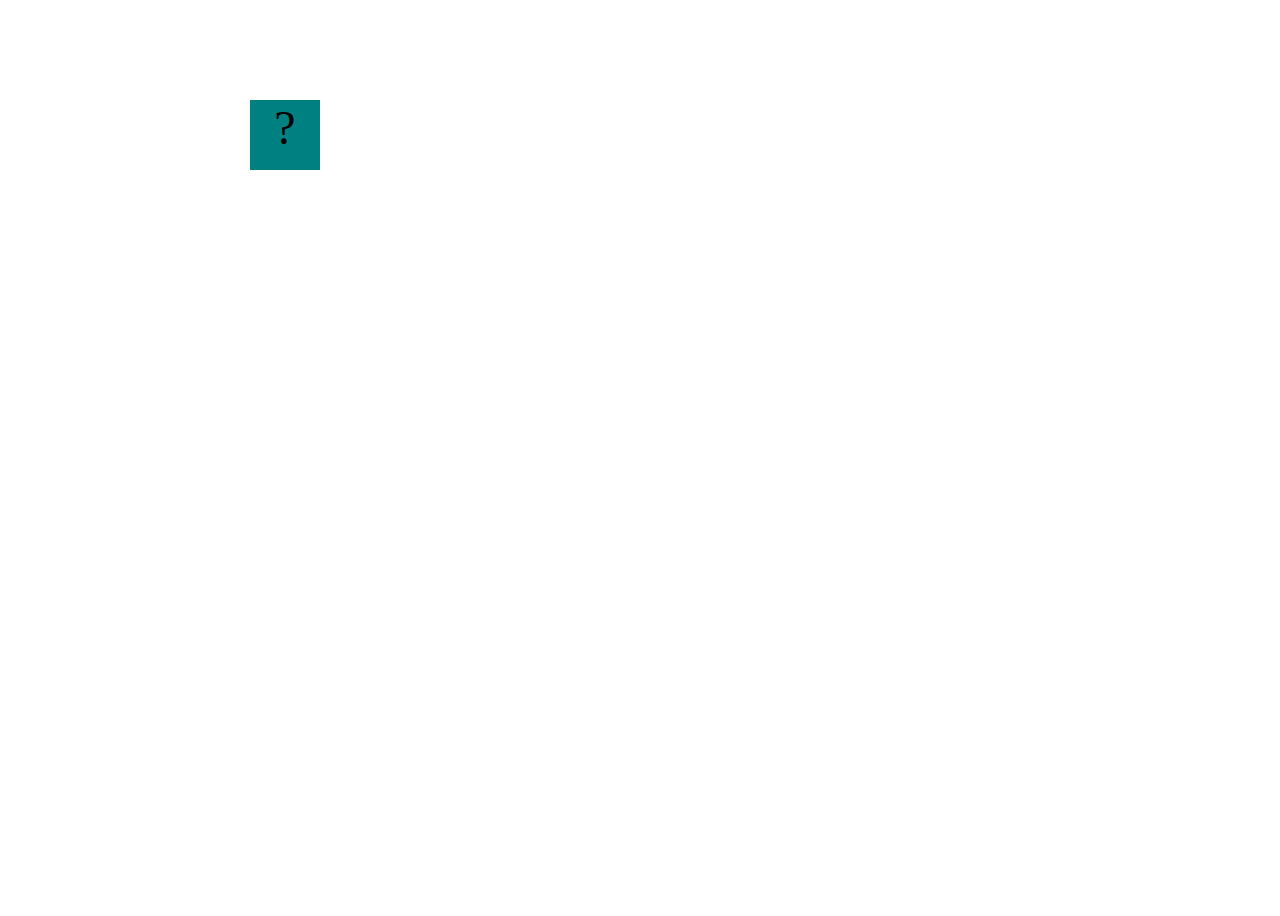
<file: fsd-projects/bouncing-box/index.html>
<!DOCTYPE html>
<html>
  <head>
    <meta charset="utf-8" />
    <title>Bouncing Box</title>
    <script src="jquery.min.js"></script>
    <style>
      .box {
        width: 70px;
        height: 70px;
        background-color: teal;
        font-size: 300%;
        text-align: center;
        user-select: none;
        display: block;
        position: absolute;
        top: 100px;
        /* Change me! */
        left: 0px;
      }

      .board {
        height: 100vh;
      }
    </style>
    <!-- 	<script src="//cdnjs.cloudflare.com/ajax/libs/jquery/2.1.1/jquery.min.js"></script> -->
  </head>

  <body class="board">
    <!-- HTML for the box -->
    <div class="box">?</div>

    <script>
      (function () {
        "use strict";
        /* global jQuery */

        //////////////////////////////////////////////////////////////////
        /////////////////// SETUP DO NOT DELETE //////////////////////////
        //////////////////////////////////////////////////////////////////

        var box = jQuery(".box"); // reference to the HTML .box element
        var board = jQuery(".board"); // reference to the HTML .board element
        var boardWidth = board.width(); // the maximum X-Coordinate of the screen

        // update the boardWidth variable when the window is resized
        jQuery(window).on("resize", function () {
          boardWidth = board.width();
        });

        // Every 50 milliseconds, call the update Function (see below)
        setInterval(update, 50);

        // Every time the box is clicked, call the handleBoxClick Function (see below)
        box.on("click", handleBoxClick);

        // moves the Box to a new position on the screen along the X-Axis
        function moveBoxTo(newPositionX) {
          box.css("left", newPositionX);
        }

        // changes the text displayed on the Box
        function changeBoxText(newText) {
          box.text(newText);
        }

        //////////////////////////////////////////////////////////////////
        /////////////////// YOUR CODE BELOW HERE /////////////////////////
        //////////////////////////////////////////////////////////////////

        // TODO 2 - Variable declarations
var positionX = 0
      var points = 0;
      var speed = 10




        /**
         * This Function will be called 20 times/second.
         * Each time it is called, it should move the Box to a new location.
         * If the box drifts off the screen, turn it around!
         */
        function update() {
          
          positionX = positionX + 10;
moveBoxTo(positionX);
positionX = positionX + speed;
        if(positionX > boardWidth){
speed = speed * -1
}
          
        }

        /**
         * This Function will be called each time the box is clicked.
         * Each time it is called, it should perform each of the following actions:
         * - increase the points total
         * - increase the speed
         * - move the box to the left side of the screen.
         */
        function handleBoxClick() {
positionX = 0;
changeBoxText(points);
          points = points + 1
          speed = speed + 3



        }


        
      })();
    </script>
  </body>
</html>
</file>
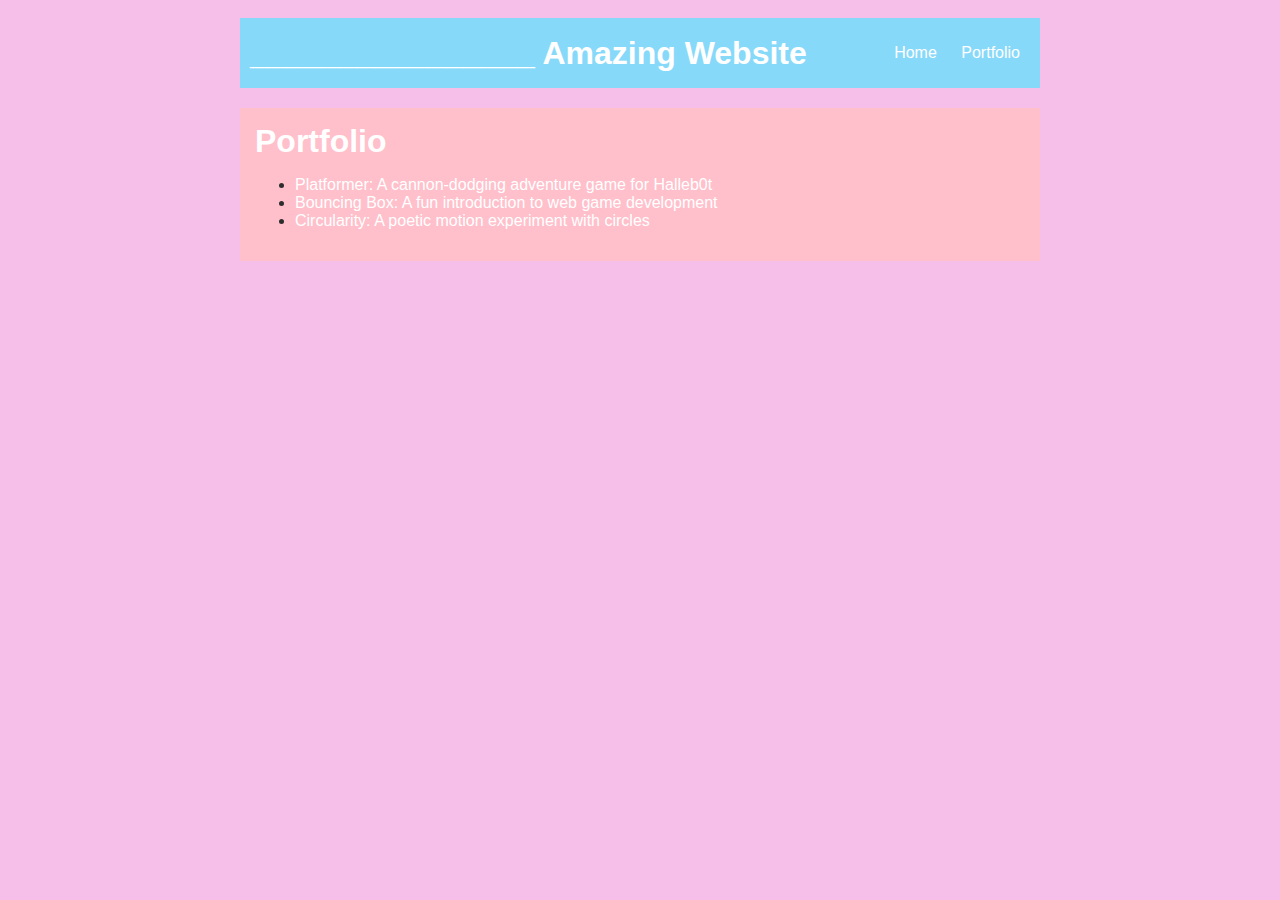
<file: portfolio.html>
<!DOCTYPE html>
<html>
  <head>
     <title>______________ Computer Science Website</title>
     <link rel="stylesheet" href="style.css" />
  </head>


  <body>
    <!-- All content goes here -->
    <div id="all-contents">
       <nav>
        <h1>________________ Amazing Website</h1>
          <ul id="nav-ul">
            <li class="nav-li">
  <a href="index.html">Home</a>
</li>
<li class="nav-li">
  <a href="portfolio.html">Portfolio</a>
</li>
</ul>
  </nav>


  <main>
  <div class="content">
    <h1>Portfolio</h1>
    <ul id="portfolio">
<li>
  <a href="fsd-projects/platformer/">Platformer: A cannon-dodging adventure game for Halleb0t</a>
</li>
<li>
  <a href="fsd-projects/bouncing-box/">Bouncing Box: A fun introduction to web game development</a>
</li>
<li>
  <a href="fsd-projects/circularity/">Circularity: A poetic motion experiment with circles</a>
</li>
    </ul>
  </div>
  </main>
    </div>
  </body>
</html>
</file>
<file: style.css>
body {
       background: rgb(245, 191, 234
);
       color: rgb(45, 45, 45);
       padding: 10px;
       font-family: arial;
   }
   #all-contents {
     max-width: 800px;
       margin: auto;
   }

   /* navigation menu */
   nav {
       background:  rgb(135, 217, 250
);
      margin: 0 auto;
     margin-bottom: 20px;
       display: flex;
       padding: 10px;
   }
   h1 {
       display: flex;
       align-items: center;
       color: white;
       flex: 1;
       margin: 0;
   }
   #nav-ul {
       list-style-image: none;
   }
   .nav-li {
       display: inline-block;
       padding: 0 10px;
   }
   a {
       text-decoration: none;
       color: #fff;
   }

   /* main container area beneath menu */
   main {
       background: pink; rgb(245, 238, 219);
       display: flex;
   }
   .sidebar {
       margin-right: 25px;
       padding: 10px;
   }
   .sidebar-img {
       width: 200px;
   }
   .content {
       flex: 1;
       padding: 15px;
   }

   /* portfolio styles */
   #interests {
       border: 4px silver ridge;
       padding: 8px;
   }
   h2, h3 {
       margin: 0px;
   }
</file>
